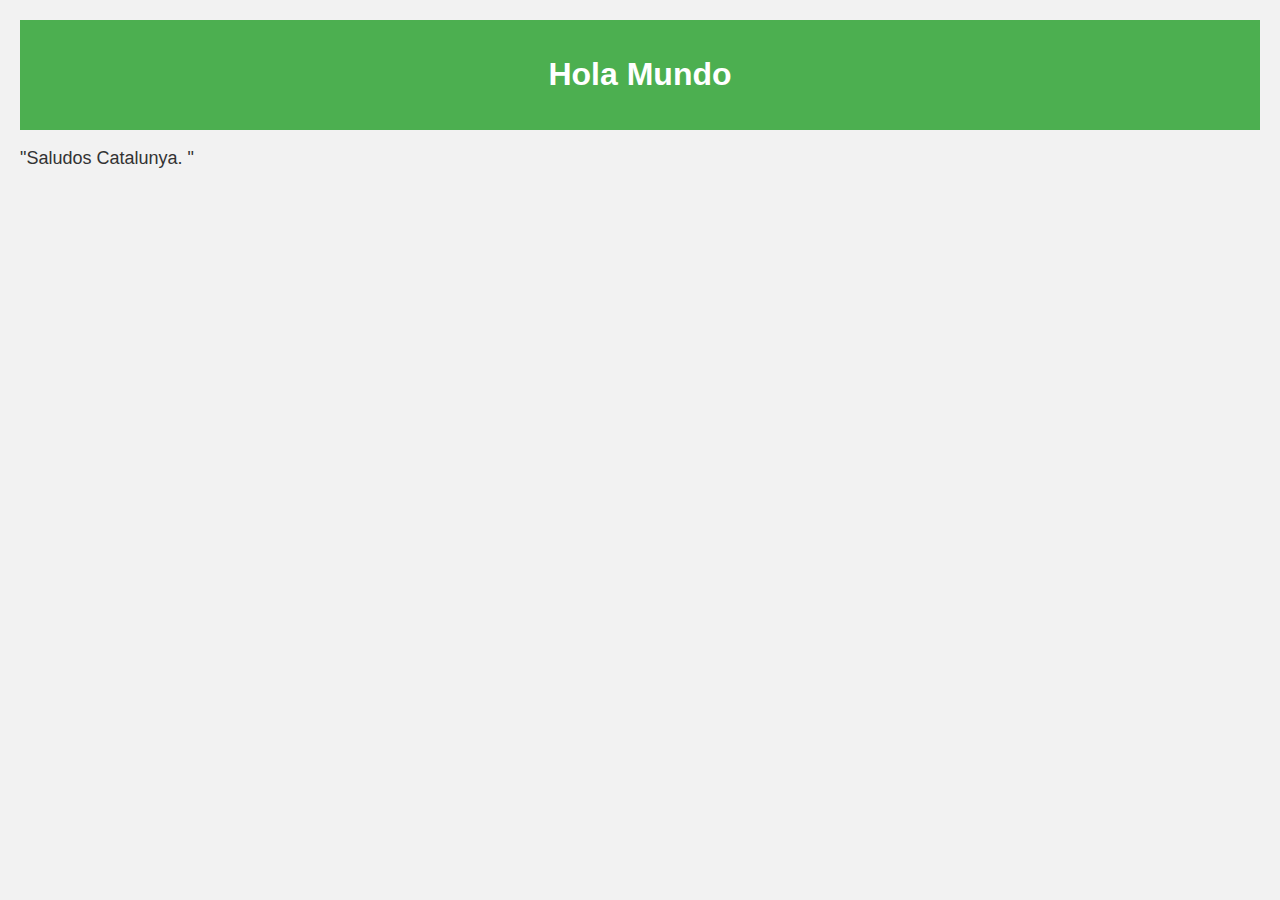
<file: index.html>
<!DOCTYPE html>
<html lang="en">
<head>
    <meta charset="UTF-8">
    <meta name="viewport" content="width=device-width, initial-scale=1.0">
    <title>Saludos</title>
    <link rel="stylesheet" href="style.css">
</head>
<body>
    <header>
       <h1>Hola Mundo</h1> 
    </header>
    <main>
        <p>
            "Saludos Catalunya. "
            
        </p>
    </main>

</body>
</html>
</file>
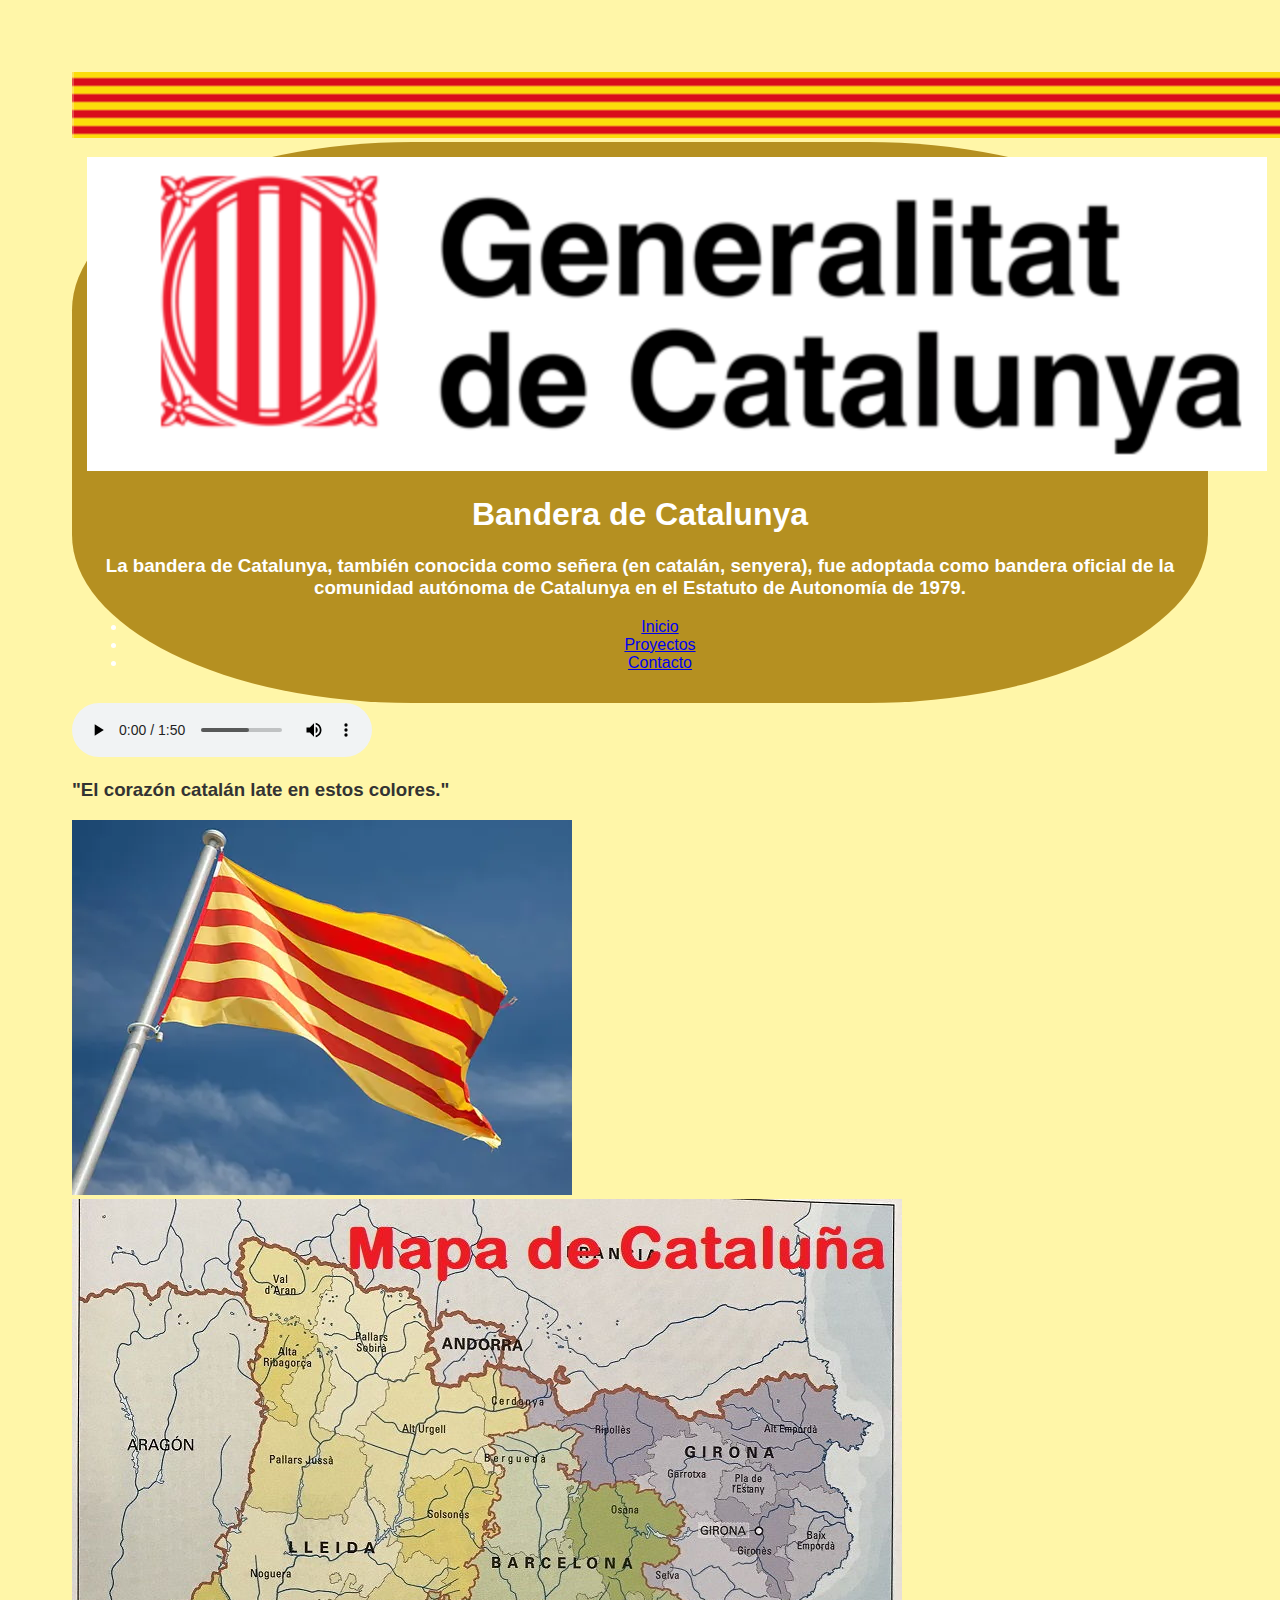
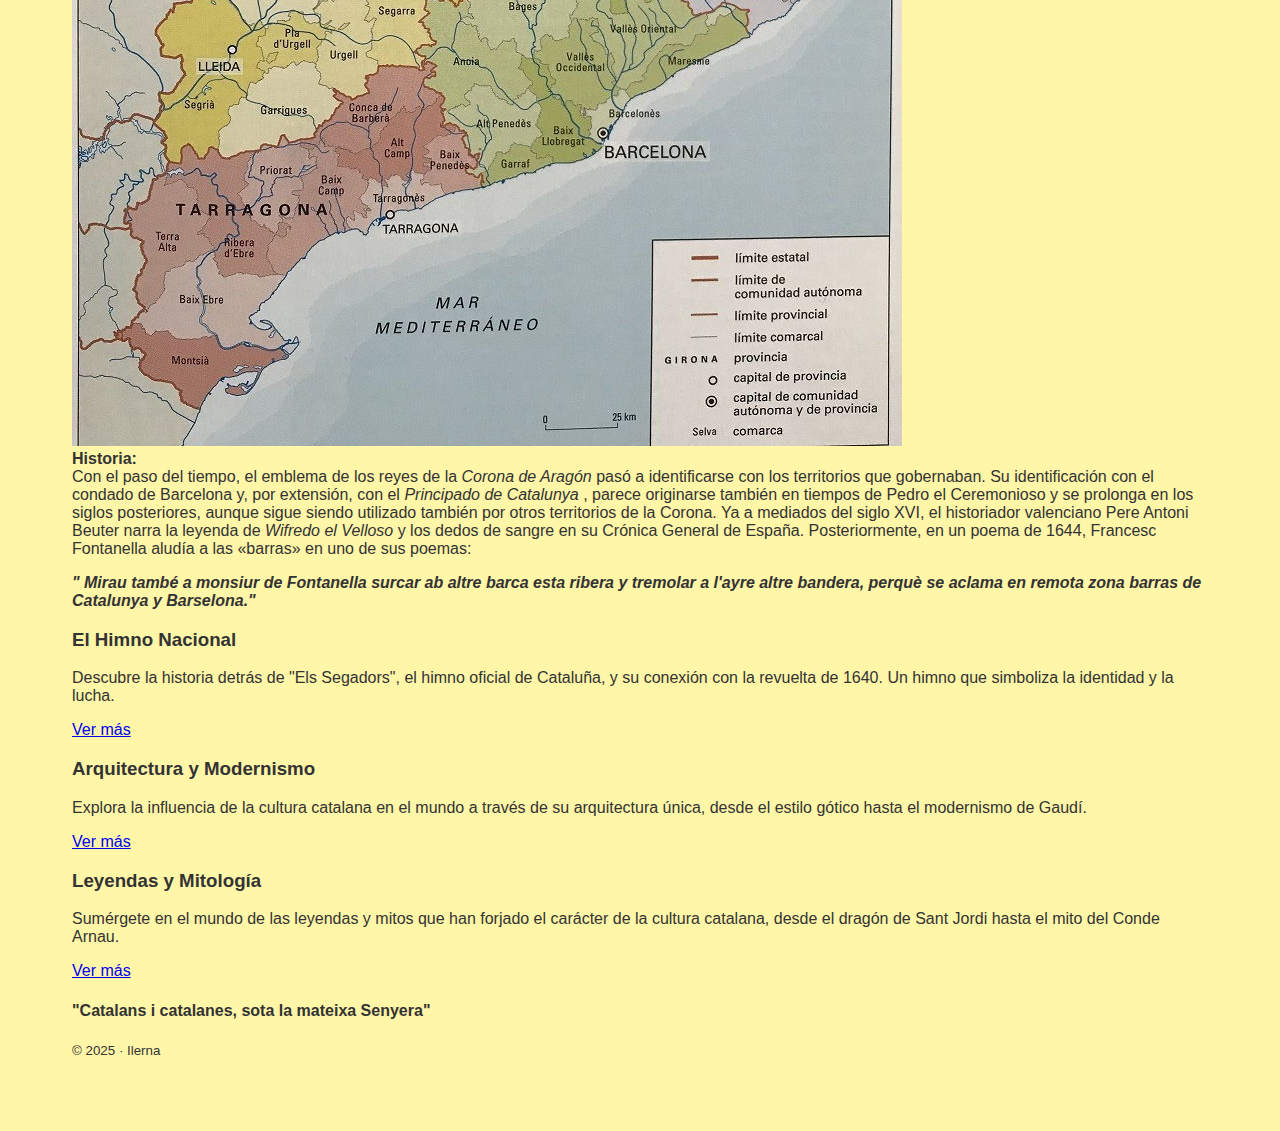
<file: DisenoWeb/index.html>
<!DOCTYPE html>
<html lang="en">
<head>
    <meta charset="UTF-8">
    <meta name="viewport" content="width=device-width, initial-scale=1.0">
    
    <title>Bandera de Catalunya.</title>

    <link rel="stylesheet" href="style.css">
</head>

<body class="senyera-page">

<img src="lineasBandera.png" alt="Bandera-lineas" class="banner-bandera">

<header class="site-header">
         <img src="generCatalu.png" class="logo-Cat" alt="Logo de la web">

    <div class="header-text">
       <h1>Bandera de Catalunya</h1> 

       <h3>La bandera de Catalunya, también conocida como señera (en catalán, senyera), fue adoptada como bandera oficial de la comunidad autónoma de Catalunya en el Estatuto de Autonomía de 1979.</h3>
    </div>

        <nav>
            <ul>
                <li><a href="#">Inicio</a></li>
                <li><a href="#">Proyectos</a></li>
                <li><a href="#">Contacto</a></li>
            </ul>
        </nav>

 </header>

<audio controls autoplay>
    <source src="Els-Segadors-Himne-Nacional-de-Catalunya.mp3" type="audio/mpeg">
</audio>

    <main class="container">
        <div class="fondo-senyera">
          <h3> "El corazón catalán late en estos colores."</h3>

    <div class="images">
        <img src="BanderCatal.png" alt="Bandera Comunidad Autonoma de Catalunya">
        <img src="Mapa.png" alt="Segunda Bandera Comunidad Autonoma de Catalunya">

    </div>
        <article><b>Historia:</b><br>
            Con el paso del tiempo, el emblema de los reyes de la <i>Corona de Aragón </i> pasó a identificarse con los territorios que gobernaban. Su identificación con el condado de Barcelona y, por extensión, con el <i>Principado de Catalunya </i>, parece originarse también en tiempos de Pedro el Ceremonioso y se prolonga en los siglos posteriores, aunque sigue siendo utilizado también por otros territorios de la Corona. Ya a mediados del siglo XVI, el historiador valenciano Pere Antoni Beuter narra la leyenda de <i>Wifredo el Velloso </i>y los dedos de sangre en su Crónica General de España. Posteriormente, en un poema de 1644, Francesc Fontanella aludía a las «barras» en uno de sus poemas: 
            
            <p><i><b>" Mirau també a monsiur de Fontanella
                surcar ab altre barca esta ribera
                y tremolar a l'ayre altre bandera,
                perquè se aclama en remota zona
                barras de Catalunya y Barselona." </b></i>
            </p>  
               
        </article>

        <section class="tarjetas">
            <div class="tarjeta">
                <h3>El Himno Nacional</h3>
                <p>Descubre la historia detrás de "Els Segadors", el himno oficial de Cataluña, y su conexión con la revuelta de
                    1640. Un himno que simboliza la identidad y la lucha.</p>
                <a href="#">Ver más</a>
            </div>
        
            <div class="tarjeta">
                <h3>Arquitectura y Modernismo</h3>
                <p>Explora la influencia de la cultura catalana en el mundo a través de su arquitectura única, desde el estilo
                    gótico hasta el modernismo de Gaudí.</p>
                <a href="#">Ver más</a>
            </div>
        
            <div class="tarjeta">
                <h3>Leyendas y Mitología</h3>
                <p>Sumérgete en el mundo de las leyendas y mitos que han forjado el carácter de la cultura catalana, desde el
                    dragón de Sant Jordi hasta el mito del Conde Arnau.</p>
                <a href="#">Ver más</a>
            </div>
        </section>

    </main>
    <footer class="site-footer">
          <h4>"Catalans i catalanes, sota la mateixa Senyera"</h4>
    </footer>
    <small>&copy; 2025 · Ilerna</small>

</body>
</html>
</file>
<file: style.css>
body{
font-family: Arial, Helvetica, sans-serif;
background-color: #f2f2f2;
color: #333;
margin: 0;
padding: 20px;
}

header{
    background-color: #4CAF50;
    color: white;
    padding: 15px;
    text-align: center;

}
p{
    font-size: 18px;
}
</file>
<file: DisenoWeb/style.css>
.logo{
  position: fixed;
  top: 12px;                 /* distancia al borde superior */
  left: 12px;                /* distancia al borde izquierdo */
  width: clamp(56px,8vw,72px);
  z-index: 1000;             /* por encima del contenido */
  pointer-events: none;      /* no tapa clicks del header */
  /* Opcional: chapa blanca para contraste */
  /* background:#fff; padding:6px; border-radius:12px; */
  @media (min-width:768px){.logo-Cat{top:18px;left:18px}}
}

/* Si tu marco exterior es grueso, aumenta un poco el offset */
@media (min-width: 768px){
  .corner-logo{ top: 18px; left: 18px; }
}

.flag-faded{
  display:block;
  max-width:300px;
  width:100%;
  margin:12px auto 18px;
  border-radius:18px;
  /* opacity:.35;              atenuado */
  filter:saturate(.9);      /* opcional */
}

body{
font-family: Arial, Helvetica, sans-serif;
background-color: hsl(54, 100%, 83%);
color: #333;
margin: 50;
padding: 5%;

}

header{
    background-color: hwb(45 13% 29%);
    border-radius: 30%;
    color: white;
    padding: 15px;
    text-align: center;

}
.fondo-senyera{
   --amarillo: #F2C200;  /* dorado vivo */
  --rojo:     #BF1E2E;  /* rojo intenso */
  --altoFranja: 12px;   /* grosor de cada franja */
}
</file>
